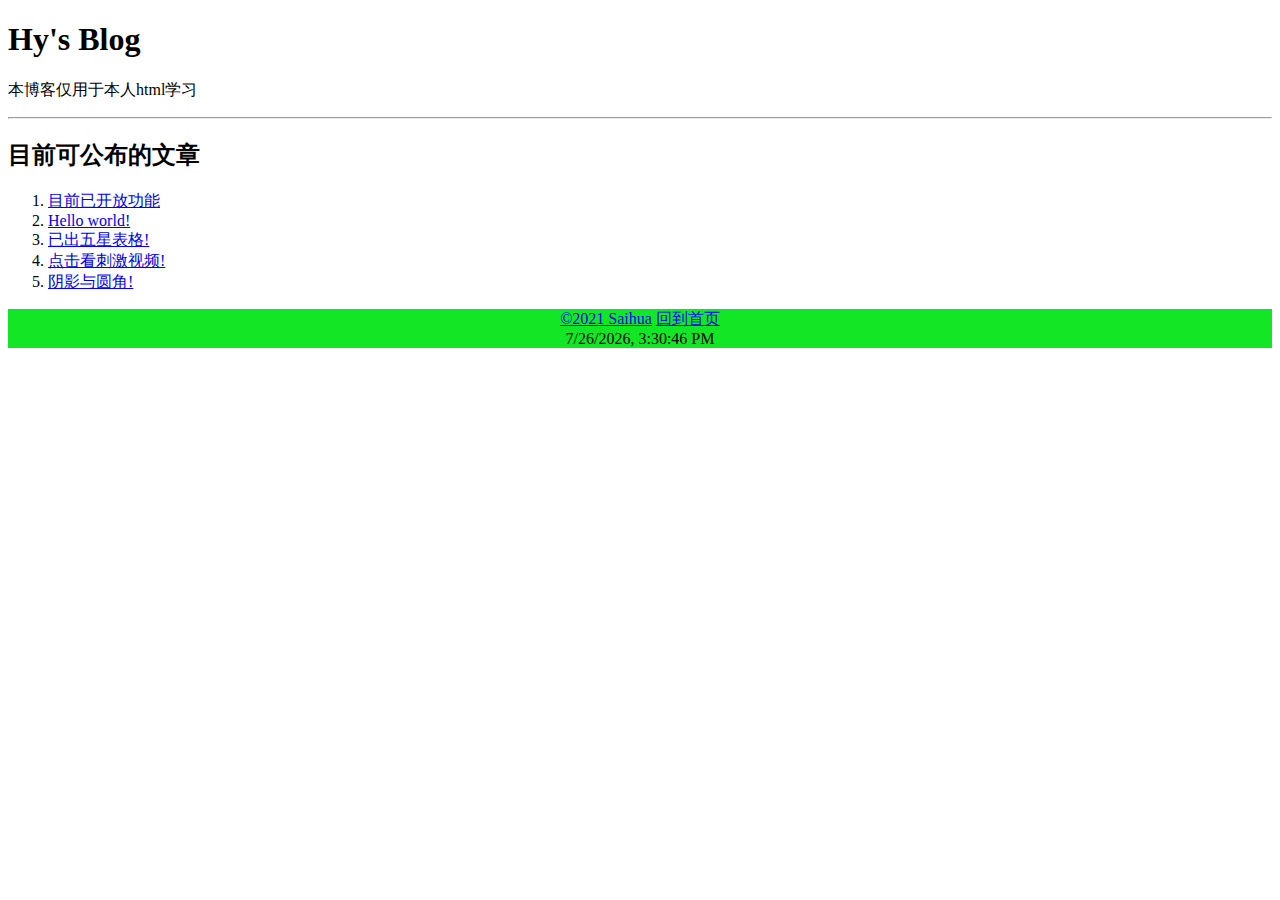
<file: index.html>
<!DOCTYPE html>
<html lang="en">
<head>
    <meta charset="UTF-8">
    <meta http-equiv="X-UA-Compatible" content="IE=edge">
    <meta name="viewport" content="width=device-width, initial-scale=1.0">
    <title>hy的静态博客</title>
</head>
<body>
    <div>
        <h1>Hy's Blog</h1>
        <p>本博客仅用于本人html学习</p>
        <hr>
                <!-- 以上为头部 -->
        <h2>目前可公布的文章</h2>
        <ol>
            <li><a href="./1.html">目前已开放功能</a></li>
            <li><a href="./2.html">Hello world!</a></li>
            <li><a href="./3.html">已出五星表格!</a></li>
            <li><a href="./4.html">点击看刺激视频!</a></li>
            <li><a href="./5.html">阴影与圆角!</a></li>     
            </ol>
    </div>
    <div id="footer" style="background-color: rgb(19, 231, 37);clear:both;text-align: center;">
        <a href="http://saika.club">©2021 Saihua</a>
        <a href="index.html" style="text-align: right;">回到首页</a>
        <div id="time"></div>
    </div>
</body>
<script>
    (function(){
       var time = (new Date()).toLocaleString();
    document.getElementById("time").innerHTML = time
     })();
  </script>
</html>
</file>
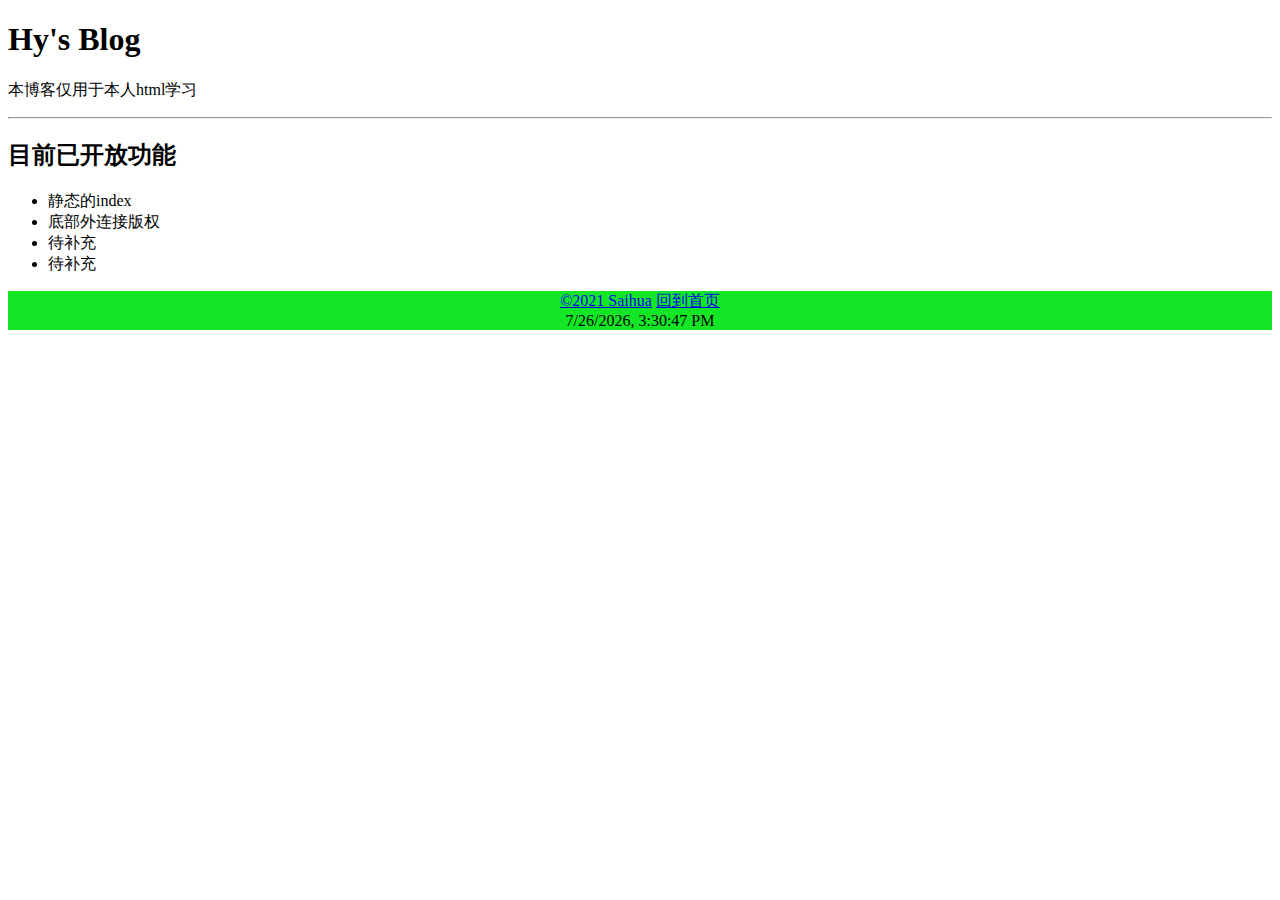
<file: 1.html>
<!DOCTYPE html>
<html lang="en">
<head>
    <meta charset="UTF-8">
    <meta http-equiv="X-UA-Compatible" content="IE=edge">
    <meta name="viewport" content="width=device-width, initial-scale=1.0">
    <title>hy的静态博客</title>
</head>
<body>
    <div>
        <h1>Hy's Blog</h1>
        <p>本博客仅用于本人html学习</p>
        <hr>
                <!-- 以上为头部 -->
        <h2>目前已开放功能</h2>
        <ul>
            <li>静态的index</li>
            <li>底部外连接版权</li>
            <li>待补充</li>
            <li>待补充</li>
        </ul>

    </div>
    <div id="footer" style="background-color: rgb(19, 231, 37);clear:both;text-align: center;">
        <a href="http://saika.club">©2021 Saihua</a>
        <a href="index.html" style="text-align: right;">回到首页</a>
        <div id="time"></div>
    </div>
</body>
<script>
    (function(){
       var time = (new Date()).toLocaleString();
    document.getElementById("time").innerHTML = time
     })();
  </script>
</html>
</file>
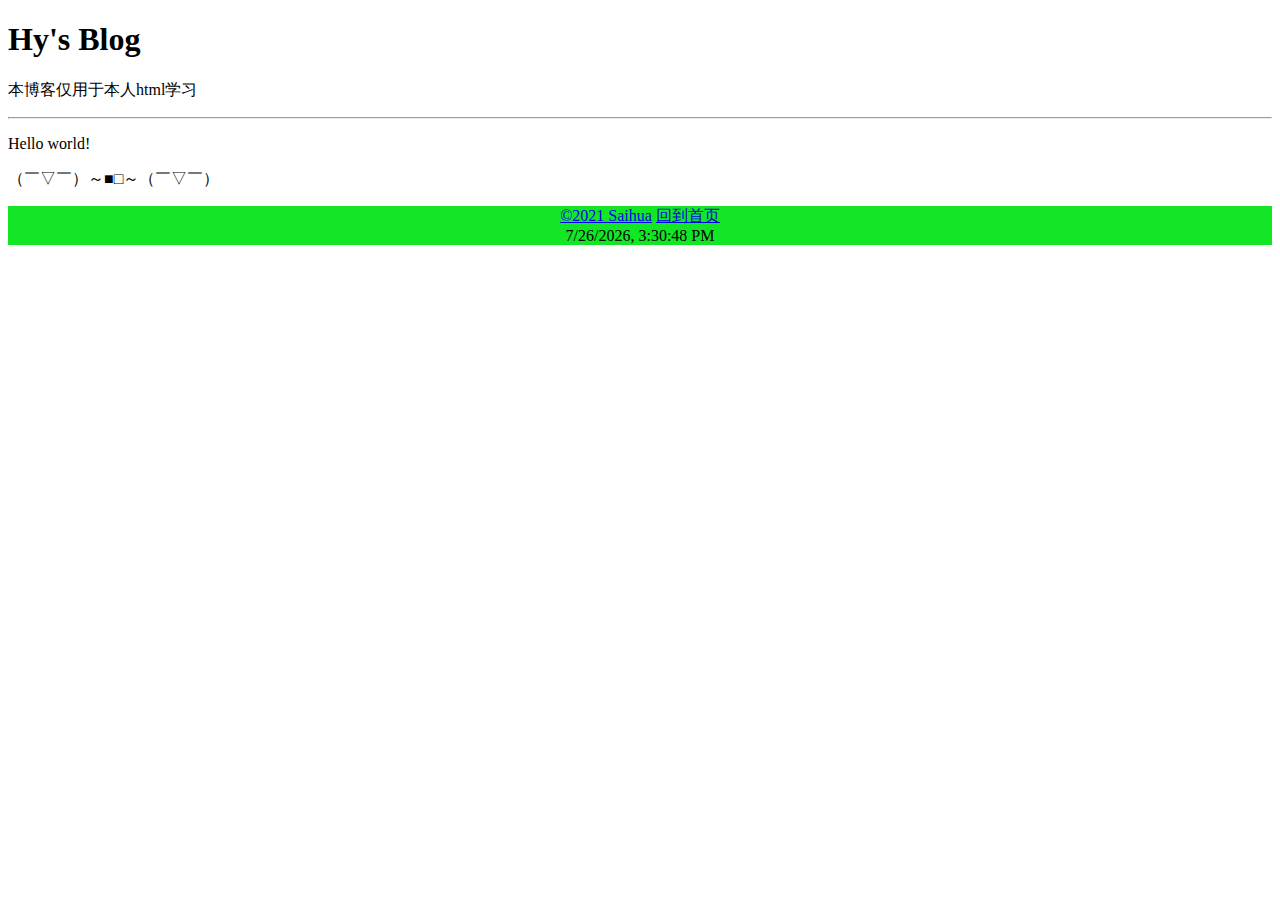
<file: 2.html>
<!DOCTYPE html>
<html lang="en">
<head>
    <meta charset="UTF-8">
    <meta http-equiv="X-UA-Compatible" content="IE=edge">
    <meta name="viewport" content="width=device-width, initial-scale=1.0">
    <title>Hello world!</title>
</head>
<body>
    <div>   
        <h1>Hy's Blog</h1>
        <p>本博客仅用于本人html学习</p>
        <hr>
        <!-- 以上为头部 -->
        <p>Hello world!</p>
        <p>（￣▽￣）～■□～（￣▽￣）</p>
    </div>
    <div id="footer" style="background-color: rgb(19, 231, 37);clear:both;text-align: center;">
        <a href="http://saika.club">©2021 Saihua</a>
        <a href="index.html" style="text-align: right;">回到首页</a>
        <div id="time"></div>
    </div>
</body>
<script>
    (function(){
       var time = (new Date()).toLocaleString();
    document.getElementById("time").innerHTML = time
     })();
  </script>
</html>
</file>
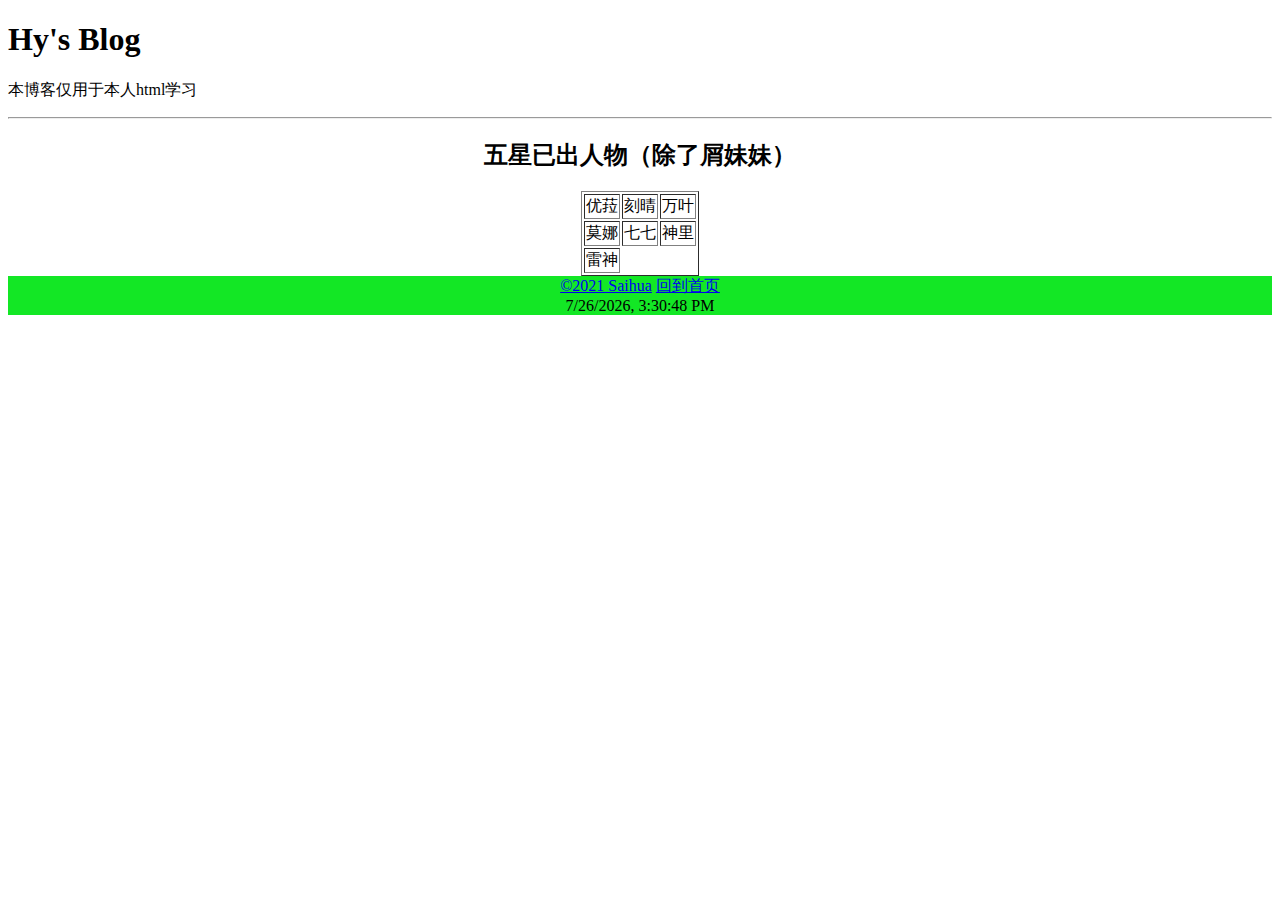
<file: 3.html>
<!DOCTYPE html>
<html lang="en">
<head>
    <meta charset="UTF-8">
    <meta http-equiv="X-UA-Compatible" content="IE=edge">
    <meta name="viewport" content="width=device-width, initial-scale=1.0">
    <title>hy的静态博客</title>
</head>
<body>
    <div>
        <h1>Hy's Blog</h1>
        <p>本博客仅用于本人html学习</p>
        <hr>
        <!-- 以上为头部 -->        
    </div>
    <div>
        <h2 style="text-align: center;">五星已出人物（除了屑妹妹）</h2>
        <table border="1" align="center">
            <tr>
                <td>优菈</td>
                <td>刻晴</td>
                <td>万叶</td>
            </tr>
            <tr>
                <td>莫娜</td>
                <td>七七</td>
                <td>神里</td>
            </tr>
            <tr>
                <td>雷神</td>
            </tr>
        </table>
    </div>
    <div id="footer" style="background-color: rgb(19, 231, 37);clear:both;text-align: center;">
        <a href="http://saika.club">©2021 Saihua</a>
        <a href="index.html" style="text-align: right;">回到首页</a>
        <div id="time"></div>
    </div>
</body>
<script>
    (function(){
       var time = (new Date()).toLocaleString();
    document.getElementById("time").innerHTML = time
     })();
  </script>
</html>
</file>
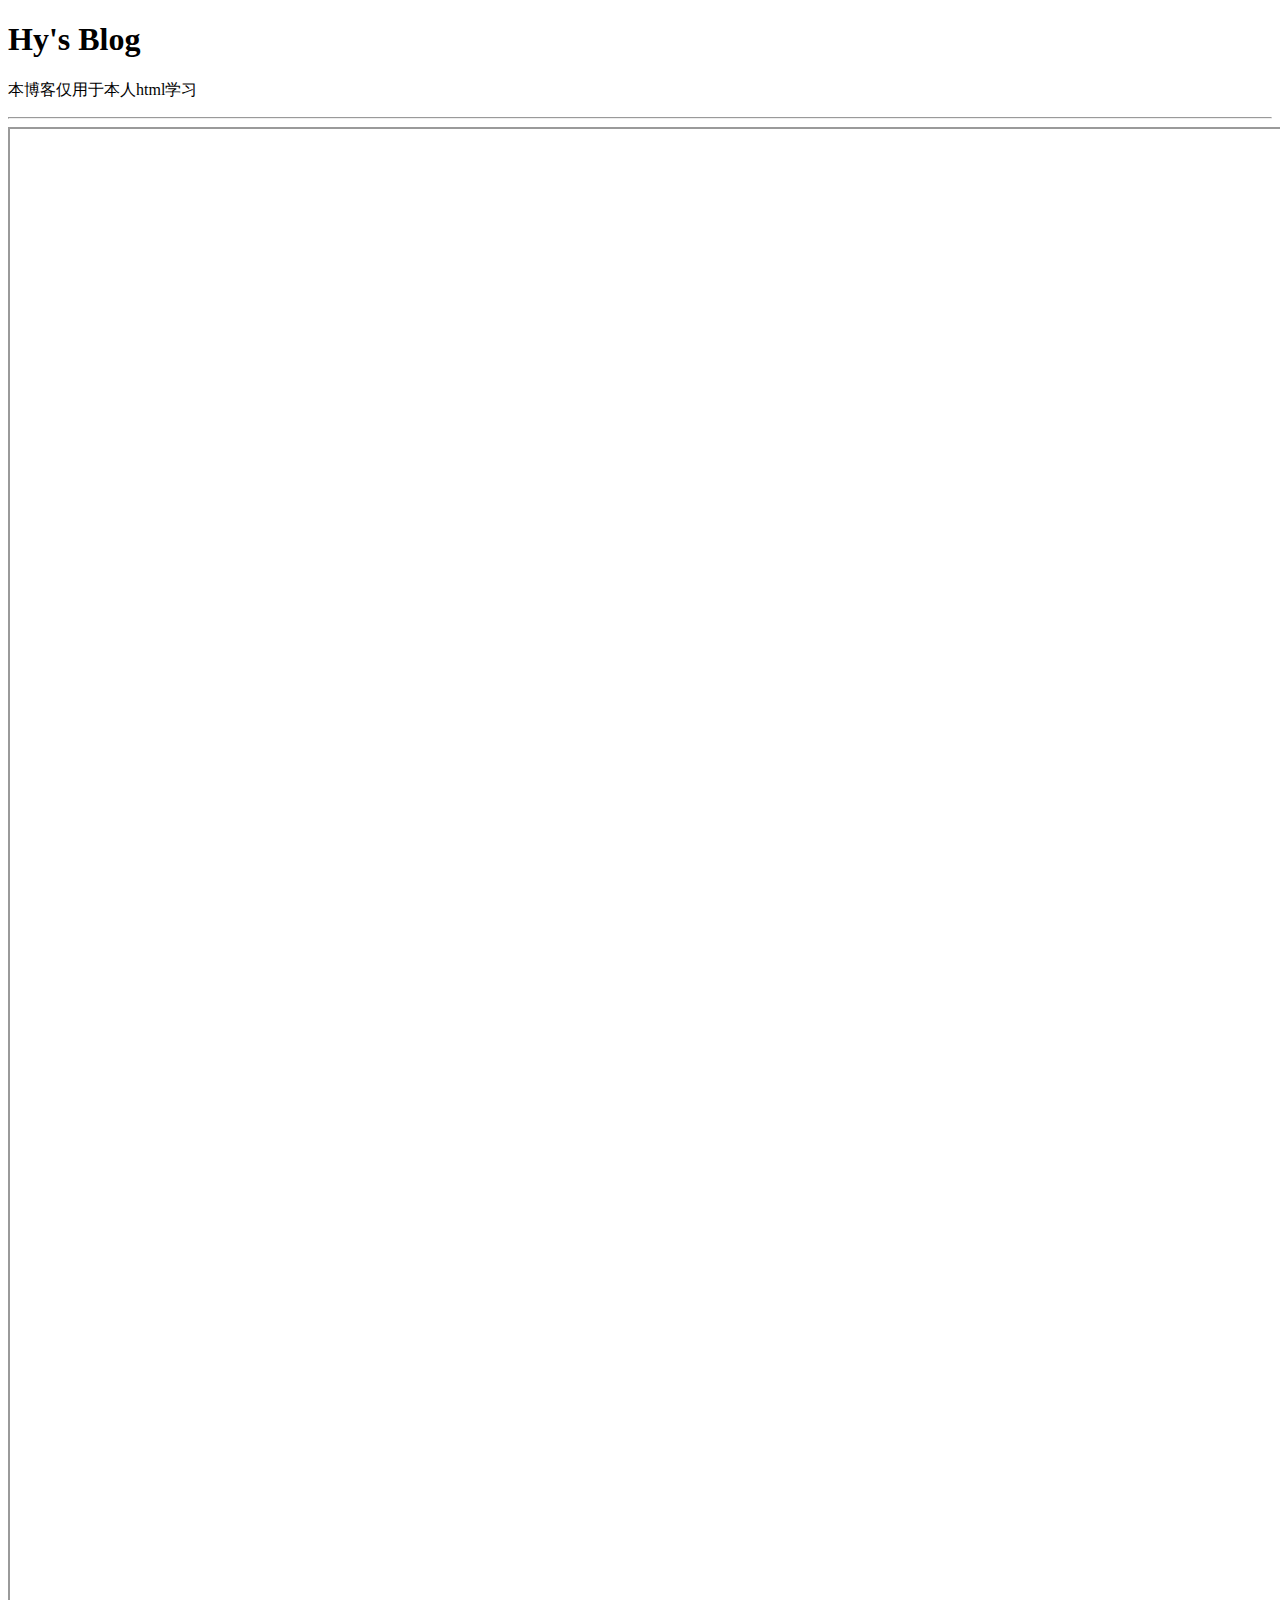
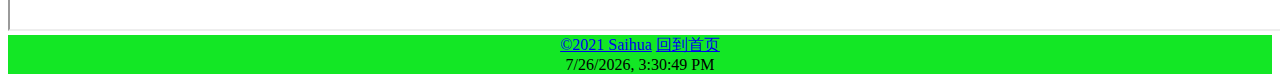
<file: 4.html>
<!DOCTYPE html>
<html lang="en">
<head>
    <meta charset="UTF-8">
    <meta http-equiv="X-UA-Compatible" content="IE=edge">
    <meta name="viewport" content="width=device-width, initial-scale=1.0">
    <title>hy的静态博客</title>
</head>
<body>
    <div>
        <h1>Hy's Blog</h1>
        <p>本博客仅用于本人html学习</p>
        <hr>
        <!-- 以上为头部 -->    
        <div>
            <iframe src="https://www.bilibili.com/video/BV12M4y137Kx?spm_id_from=333.999.0.0" loading="lazy" width="1500" height="1500"></iframe>
        </div>
    </div>
    <div id="footer" style="background-color: rgb(19, 231, 37);clear:both;text-align: center;">
        <a href="http://saika.club">©2021 Saihua</a>
        <a href="index.html" style="text-align: right;">回到首页</a>
        <div id="time"></div>
    </div>
</body>
<script>
    (function(){
       var time = (new Date()).toLocaleString();
    document.getElementById("time").innerHTML = time
     })();
  </script>
</html>
</file>
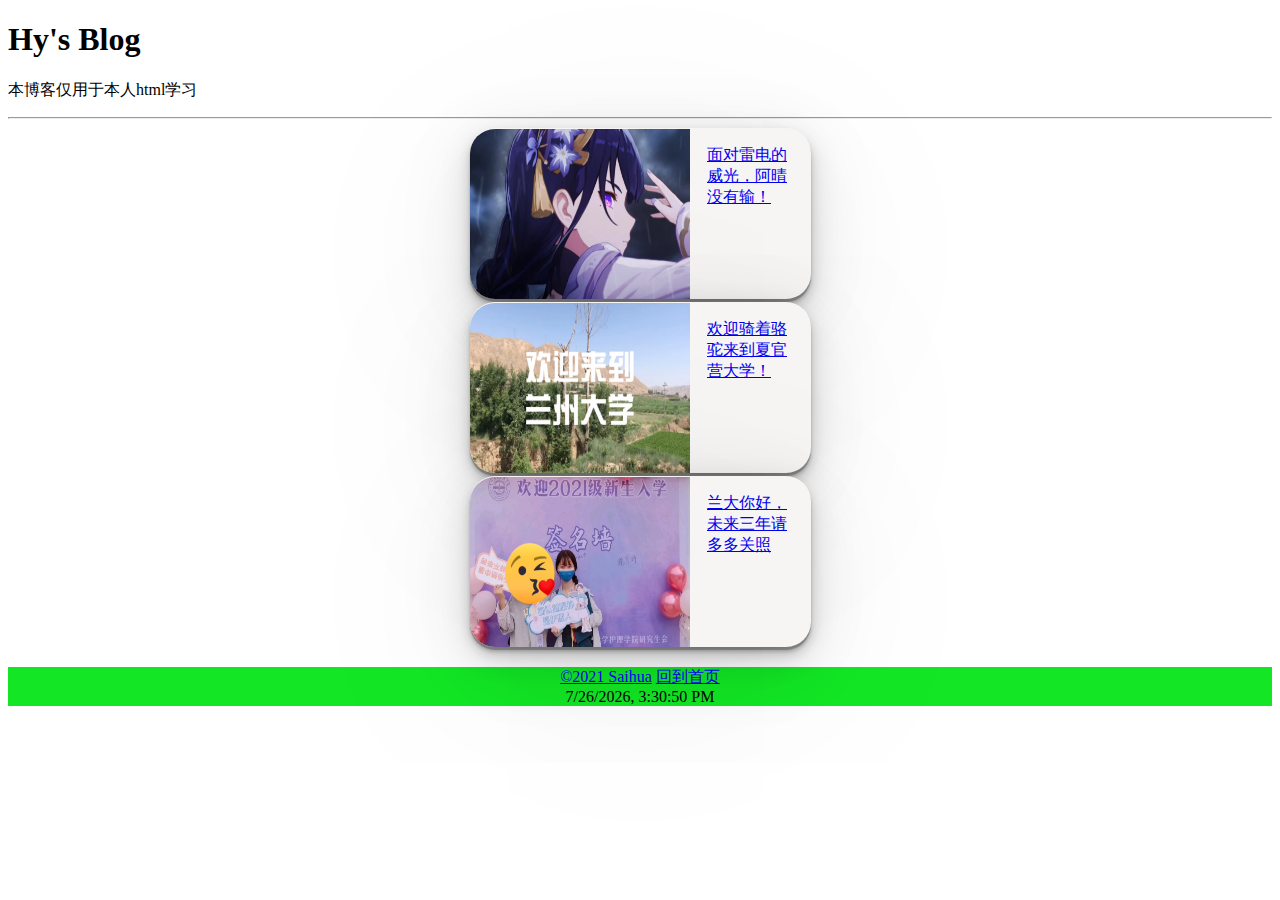
<file: 5.html>
<!DOCTYPE html>
<html lang="en">

<head>
    <meta charset="UTF-8">
    <meta http-equiv="X-UA-Compatible" content="IE=edge">
    <meta name="viewport" content="width=device-width, initial-scale=1.0">
    <title>hy的静态博客</title>
    <link rel="stylesheet" type="text/css" href="css/5.css">

</head>

<body>
    <div>
        <h1>Hy's Blog</h1>
        <p>本博客仅用于本人html学习</p>
        <hr>
        <!-- 以上为头部 -->
    </div>
    <div id="div">
        <div id="yj1">
            <a href="https://www.bilibili.com/video/BV12M4y137Kx"><img id="pic" src="pic/3.jpg"></a>
            <a href="https://www.bilibili.com/video/BV12M4y137Kx"><p id="content">面对雷电的威光，阿晴没有输！</p></a>
        </div>
        <div id="yj1">
            <a href="https://www.bilibili.com/video/BV1mv41187dN"><img id="pic" src="pic/1.jpg"></a>
            <a href="https://www.bilibili.com/video/BV1mv41187dN"><p id="content">欢迎骑着骆驼来到夏官营大学！</p></a>
        </div>
        <div id="div">
            <div id="yj1">
                <a href="https://www.bilibili.com/video/BV1Qb4y117zR"><img id="pic" src="pic/2.jpg"></a>
                <a href="https://www.bilibili.com/video/BV1Qb4y117zR"><p id="content">兰大你好，未来三年请多多关照</p></a>
            </div>
        </div>
        <br>
    </div>
    <div id="footer" style="background-color: rgb(19, 231, 37);clear:both;text-align: center;">
        <a href="http://saika.club">©2021 Saihua</a>
        <a href="index.html" style="text-align: right;">回到首页</a>
        <div id="time"></div>
    </div>
</body>
<script>
    (function () {
        var time = (new Date()).toLocaleString();
        document.getElementById("time").innerHTML = time
    })();
</script>

</html>
</file>
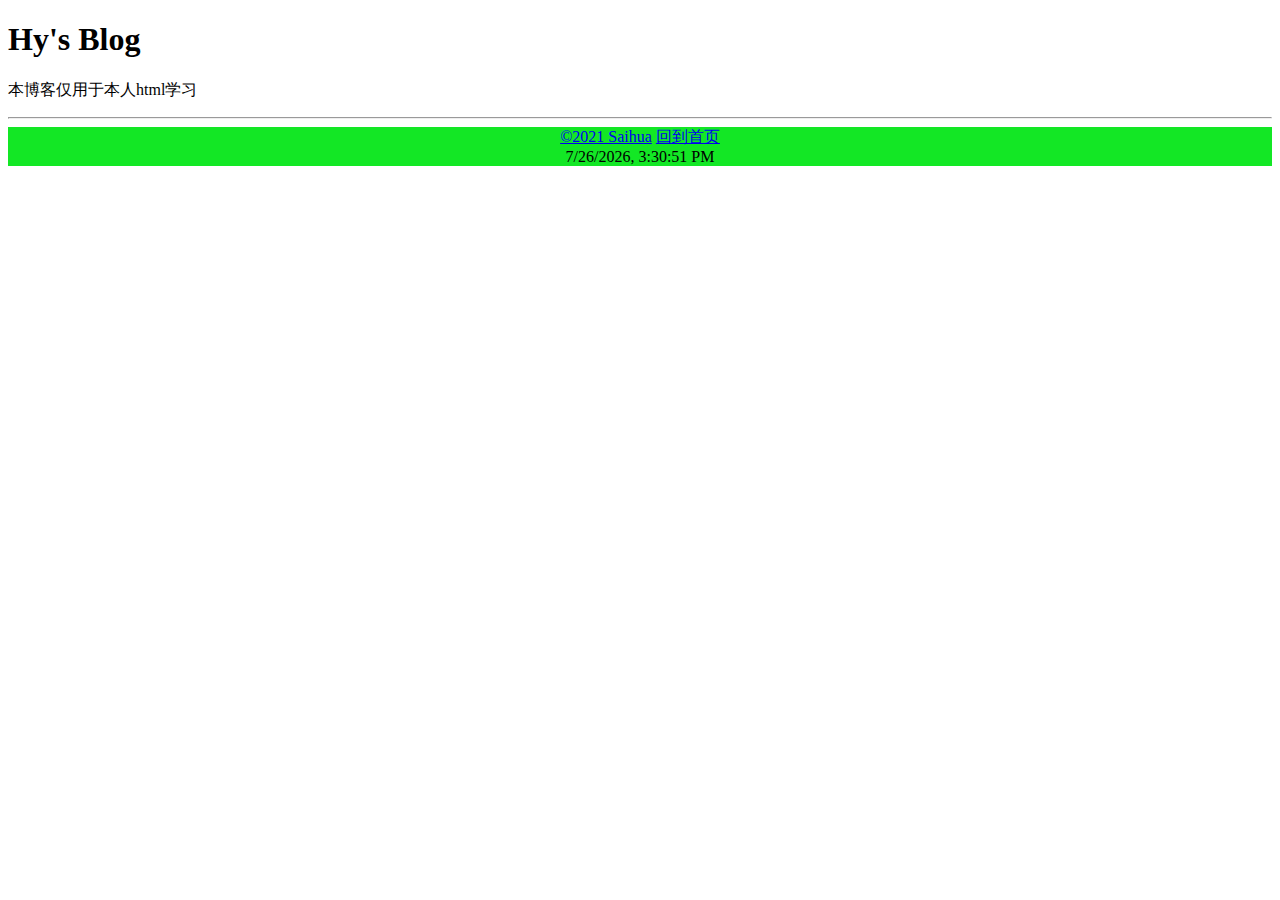
<file: muban.html>
<!DOCTYPE html>
<html lang="en">
<head>
    <meta charset="UTF-8">
    <meta http-equiv="X-UA-Compatible" content="IE=edge">
    <meta name="viewport" content="width=device-width, initial-scale=1.0">
    <title>hy的静态博客</title>
</head>
<body>
    <div>
        <h1>Hy's Blog</h1>
        <p>本博客仅用于本人html学习</p>
        <hr>
        <!-- 以上为头部 -->        
    </div>
    <div id="footer" style="background-color: rgb(19, 231, 37);clear:both;text-align: center;">
        <a href="http://saika.club">©2021 Saihua</a>
        <a href="index.html" style="text-align: right;">回到首页</a>
        <div id="time"></div>
    </div>
</body>
<script>
    (function(){
       var time = (new Date()).toLocaleString();
    document.getElementById("time").innerHTML = time
     })();
  </script>
</html>
</file>
<file: css/5.css>
#yj1 {
display:flex;   
border-radius: 25px;
justify-content:space-between;
background: #f7f4f4;
padding: 0.5px;
width:340px;
height:170px;
margin:1.5px;
box-shadow:
0 2.7px 0.7px rgba(0, 0, 0, 0.24),
0 5px 3.8px rgba(0, 0, 0, 0.173),
0 7px 11.8px rgba(0, 0, 0, 0.143),
0 9.6px 30.6px rgba(0, 0, 0, 0.12),
0 14.8px 77.9px rgba(0, 0, 0, 0.097),
0 37px 223px rgba(0, 0, 0, 0.067)
;

}
#pic {
    border-radius: 25px 0px 0px 25px;
    width:220px;
    height:170px;
}
#div {
    display: flex;
    align-items: center;
    flex-direction: column;
}
#content {
    display:flex;
    /* border: solid #f7f4f4 10px; */
    flex-flow:wrap;
    height:100px;
    width: 80px;
    margin-right:23px;
}
</file>
